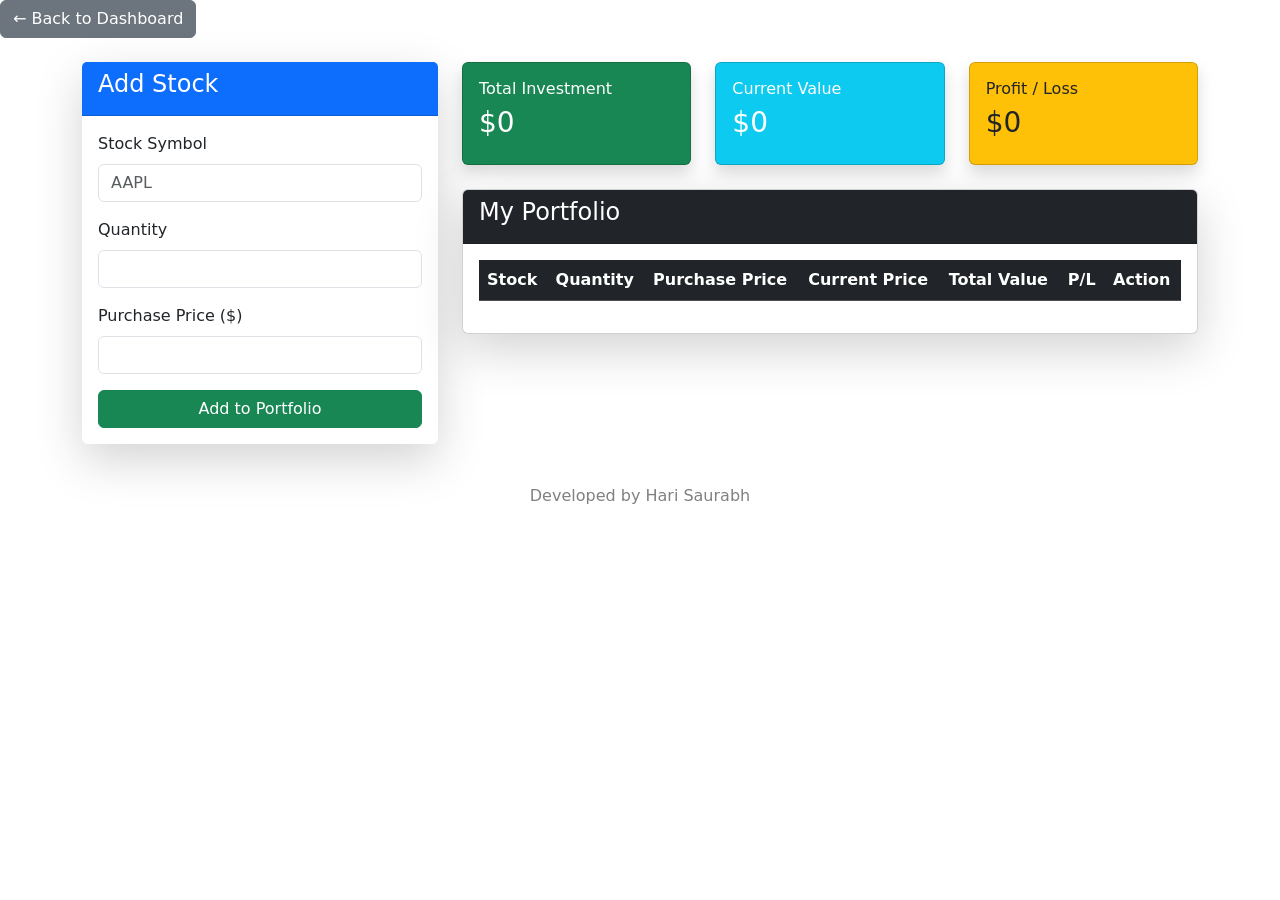
<file: templates/portfolio.html>
<!DOCTYPE html>
<html lang="en">
<head>
    <meta charset="UTF-8">
    <meta name="viewport" content="width=device-width, initial-scale=1.0">
    <title>Portfolio</title>

    <link href="https://cdn.jsdelivr.net/npm/bootstrap@5.3.0/dist/css/bootstrap.min.css" rel="stylesheet">
</head>
<body>

<div style="margin-bottom:20px;">
    <a href="/" class="btn btn-secondary">
        ← Back to Dashboard
    </a>
</div>

<div class="container mt-4">

    <div class="row">

        <div class="col-lg-4">

            <div class="card shadow-lg border-0">

                <div class="card-header bg-primary text-white">
                    <h4>Add Stock</h4>
                </div>

                <div class="card-body">

                    <form id="portfolioForm">

                        <div class="mb-3">
                            <label class="form-label">Stock Symbol</label>
                            <input
                                type="text"
                                class="form-control"
                                id="symbol"
                                placeholder="AAPL"
                                required>
                        </div>

                        <div class="mb-3">
                            <label class="form-label">Quantity</label>
                            <input
                                type="number"
                                class="form-control"
                                id="quantity"
                                min="1"
                                required>
                        </div>

                        <div class="mb-3">
                            <label class="form-label">Purchase Price ($)</label>
                            <input
                                type="number"
                                class="form-control"
                                id="purchasePrice"
                                step="0.01"
                                required>
                        </div>

                        <button
                            type="submit"
                            class="btn btn-success w-100">

                            Add to Portfolio

                        </button>

                    </form>

                </div>

            </div>

        </div>



        <div class="col-lg-8">

            <div class="row mb-4">

                <div class="col-md-4">

                    <div class="card bg-success text-white shadow">

                        <div class="card-body">

                            <h6>Total Investment</h6>

                            <h3 id="investment">$0</h3>

                        </div>

                    </div>

                </div>

                <div class="col-md-4">

                    <div class="card bg-info text-white shadow">

                        <div class="card-body">

                            <h6>Current Value</h6>

                            <h3 id="currentValue">$0</h3>

                        </div>

                    </div>

                </div>

                <div class="col-md-4">

                    <div class="card bg-warning shadow">

                        <div class="card-body">

                            <h6>Profit / Loss</h6>

                            <h3 id="profitLoss">$0</h3>

                        </div>

                    </div>

                </div>

            </div>



            <div class="card shadow-lg">

                <div class="card-header bg-dark text-white">

                    <h4>My Portfolio</h4>

                </div>

                <div class="card-body">

                    <table class="table table-striped table-hover">

                        <thead class="table-dark">

                            <tr>

                                <th>Stock</th>

                                <th>Quantity</th>

                                <th>Purchase Price</th>

                                <th>Current Price</th>

                                <th>Total Value</th>

                                <th>P/L</th>

                                <th>Action</th>

                            </tr>

                        </thead>

                        <tbody id="portfolioTable">

                        </tbody>

                    </table>

                </div>

            </div>

        </div>

    </div>

</div>

<script>

let portfolio=[];

document.getElementById("portfolioForm").addEventListener("submit",function(e){

e.preventDefault();

const symbol=document.getElementById("symbol").value.toUpperCase();

const quantity=parseInt(document.getElementById("quantity").value);

const purchasePrice=parseFloat(document.getElementById("purchasePrice").value);
if(quantity <= 0 || purchasePrice <= 0){
    alert("Please enter valid values.");
    return;
}

portfolio.push({

symbol,

quantity,

purchasePrice

});

document.getElementById("portfolioForm").reset();

renderPortfolio();

});

async function renderPortfolio(){

const token=localStorage.getItem("token");

const tbody=document.getElementById("portfolioTable");

tbody.innerHTML="";

let investment=0;

let current=0;

for(let i = 0; i < portfolio.length; i++){

const stock = portfolio[i];

const response=await fetch(`/api/quote/${stock.symbol}`,{

headers:{

Authorization:`Bearer ${token}`

}

});

const data=await response.json();

const currentPrice = parseFloat(data.price);

const totalInvestment=stock.quantity*stock.purchasePrice;

const totalCurrent=stock.quantity*currentPrice;

const profit=totalCurrent-totalInvestment;

investment+=totalInvestment;

current+=totalCurrent;

tbody.innerHTML+=`

<tr>

<td>${stock.symbol}</td>

<td>${stock.quantity}</td>

<td>$${stock.purchasePrice.toFixed(2)}</td>

<td>$${currentPrice.toFixed(2)}</td>

<td>$${totalCurrent.toFixed(2)}</td>

<td class="${profit>=0?'text-success':'text-danger'}">

$${profit.toFixed(2)}

</td>

<td>

<button

class="btn btn-danger btn-sm"

onclick="removeStock(${i})"

Delete

</button>

</td>

</tr>

`;

}

document.getElementById("investment").innerHTML="$"+investment.toFixed(2);

document.getElementById("currentValue").innerHTML="$"+current.toFixed(2);

document.getElementById("profitLoss").innerHTML="$"+(current-investment).toFixed(2);

}

function removeStock(index){

portfolio.splice(index,1);

renderPortfolio();

}

</script>
<footer style="text-align:center;margin-top:40px;color:gray;">
Developed by Hari Saurabh
</footer>

</body>
</html>
</file>
